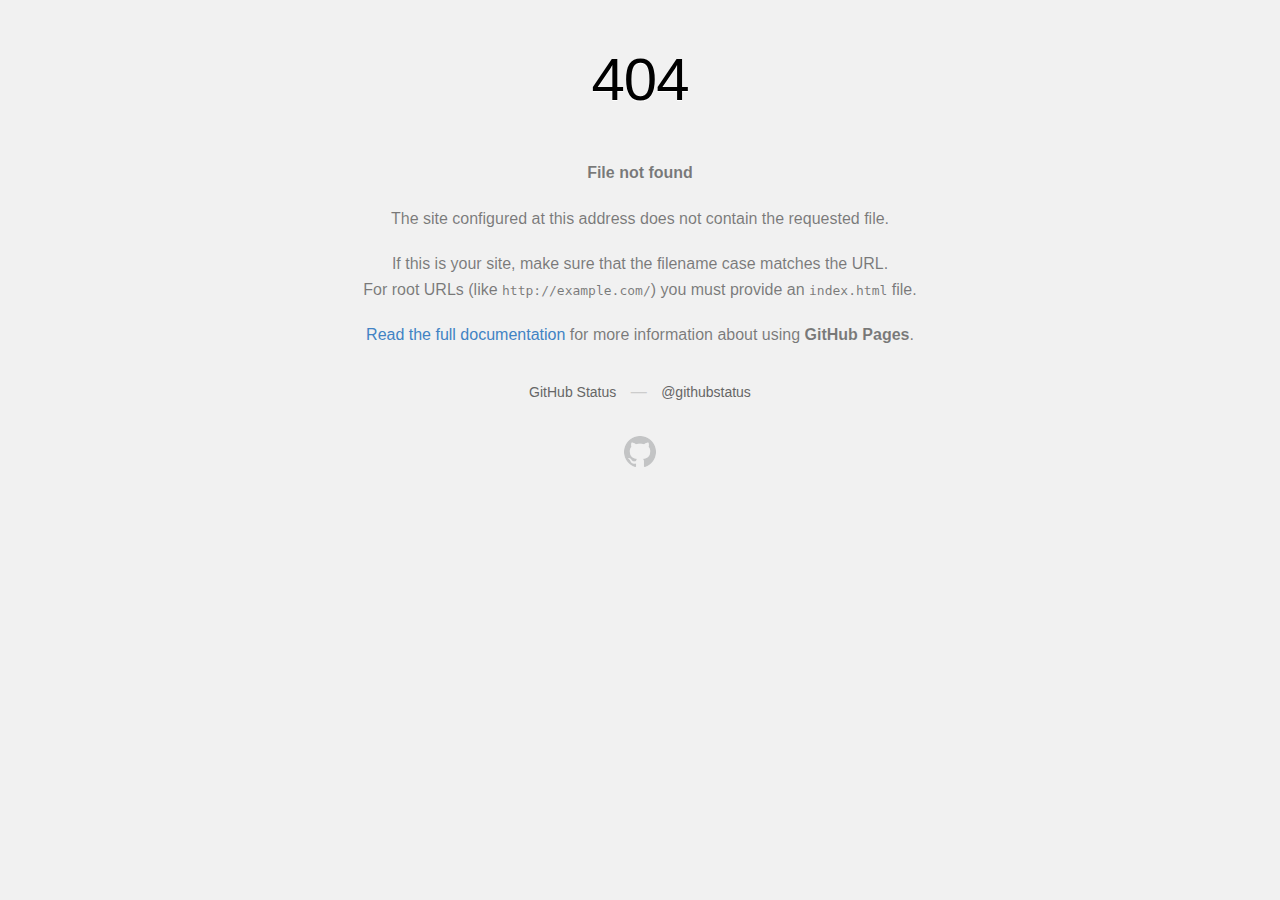
<file: assets/images/preloader.html>
<!DOCTYPE html>
<html>
  <head>
    <meta http-equiv="Content-type" content="text/html; charset=utf-8">
    <meta http-equiv="Content-Security-Policy" content="default-src 'none'; style-src 'unsafe-inline'; img-src data:; connect-src 'self'">
    <title>Page not found &middot; GitHub Pages</title>
    <style type="text/css" media="screen">
      body {
        background-color: #f1f1f1;
        margin: 0;
        font-family: "Helvetica Neue", Helvetica, Arial, sans-serif;
      }

      .container { margin: 50px auto 40px auto; width: 600px; text-align: center; }

      a { color: #4183c4; text-decoration: none; }
      a:hover { text-decoration: underline; }

      h1 { width: 800px; position:relative; left: -100px; letter-spacing: -1px; line-height: 60px; font-size: 60px; font-weight: 100; margin: 0px 0 50px 0; text-shadow: 0 1px 0 #fff; }
      p { color: rgba(0, 0, 0, 0.5); margin: 20px 0; line-height: 1.6; }

      ul { list-style: none; margin: 25px 0; padding: 0; }
      li { display: table-cell; font-weight: bold; width: 1%; }

      .logo { display: inline-block; margin-top: 35px; }
      .logo-img-2x { display: none; }
      @media
      only screen and (-webkit-min-device-pixel-ratio: 2),
      only screen and (   min--moz-device-pixel-ratio: 2),
      only screen and (     -o-min-device-pixel-ratio: 2/1),
      only screen and (        min-device-pixel-ratio: 2),
      only screen and (                min-resolution: 192dpi),
      only screen and (                min-resolution: 2dppx) {
        .logo-img-1x { display: none; }
        .logo-img-2x { display: inline-block; }
      }

      #suggestions {
        margin-top: 35px;
        color: #ccc;
      }
      #suggestions a {
        color: #666666;
        font-weight: 200;
        font-size: 14px;
        margin: 0 10px;
      }

    </style>
  </head>
  <body>

    <div class="container">

      <h1>404</h1>
      <p><strong>File not found</strong></p>

      <p>
        The site configured at this address does not
        contain the requested file.
      </p>

      <p>
        If this is your site, make sure that the filename case matches the URL.<br>
        For root URLs (like <code>http://example.com/</code>) you must provide an
        <code>index.html</code> file.
      </p>

      <p>
        <a href="https://help.github.com/pages/">Read the full documentation</a>
        for more information about using <strong>GitHub Pages</strong>.
      </p>

      <div id="suggestions">
        <a href="https://githubstatus.com">GitHub Status</a> &mdash;
        <a href="https://twitter.com/githubstatus">@githubstatus</a>
      </div>

      <a href="/" class="logo logo-img-1x">
        <img width="32" height="32" title="" alt="" src="[data-uri]">
      </a>

      <a href="/" class="logo logo-img-2x">
        <img width="32" height="32" title="" alt="" src="[data-uri]">
      </a>
    </div>
  </body>
</html>
</file>
